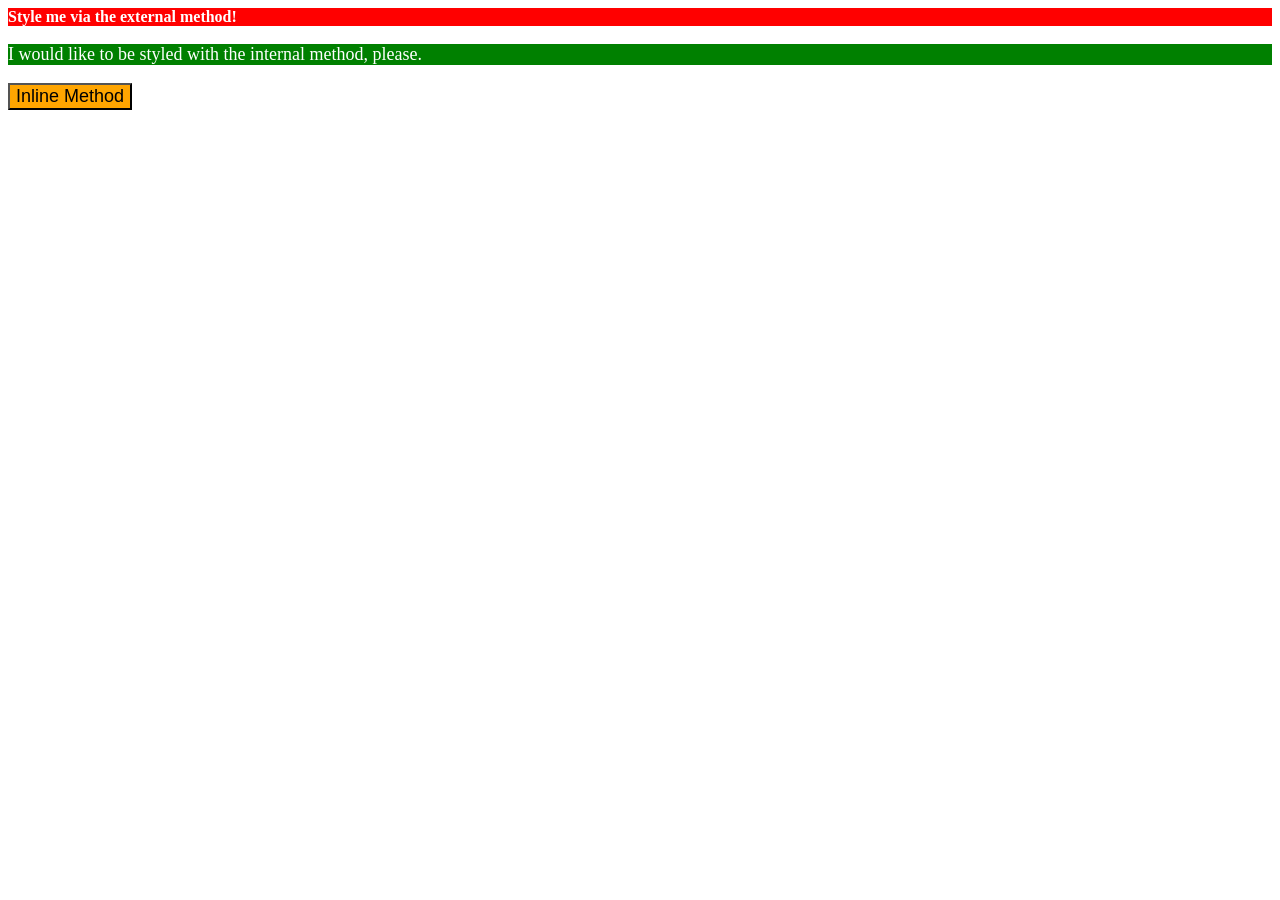
<file: foundations/intro-to-css/01-css-methods/index.html>
<!doctype html>
<html lang="en">
  <head>
    <meta charset="UTF-8" />
    <meta http-equiv="X-UA-Compatible" content="IE=edge" />
    <meta name="viewport" content="width=device-width, initial-scale=1.0" />
    <link rel="stylesheet" href="style.css" />
    <title>Methods for Adding CSS</title>
    <style>
      p {
        background-color: green;
        color: white;
        font-size: 18px;
      }
    </style>
  </head>
  <body>
    <div>Style me via the external method!</div>
    <p>I would like to be styled with the internal method, please.</p>
    <button style="background-color: orange; font-size: 18px">
      Inline Method
    </button>
  </body>
</html>
</file>
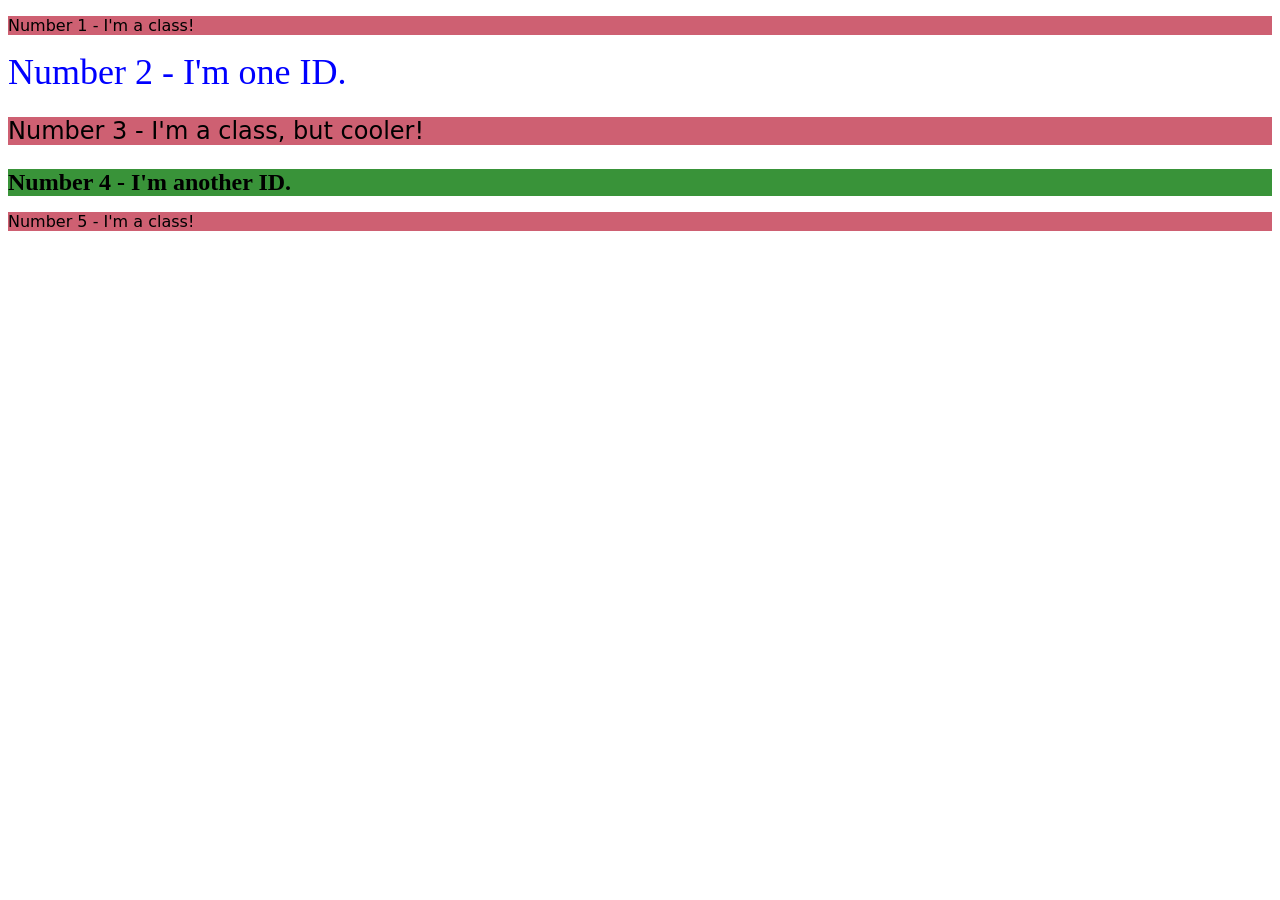
<file: foundations/intro-to-css/02-class-id-selectors/index.html>
<!doctype html>
<html lang="en">
  <head>
    <meta charset="UTF-8" />
    <meta http-equiv="X-UA-Compatible" content="IE=edge" />
    <meta name="viewport" content="width=device-width, initial-scale=1.0" />
    <title>Class and ID Selectors</title>
    <link rel="stylesheet" href="style.css" />
  </head>
  <body>
    <p class="odd element-1">Number 1 - I'm a class!</p>
    <div id="element-2">Number 2 - I'm one ID.</div>
    <p class="odd element-3">Number 3 - I'm a class, but cooler!</p>
    <div id="element-4">Number 4 - I'm another ID.</div>
    <p class="odd element-5">Number 5 - I'm a class!</p>
  </body>
</html>
</file>
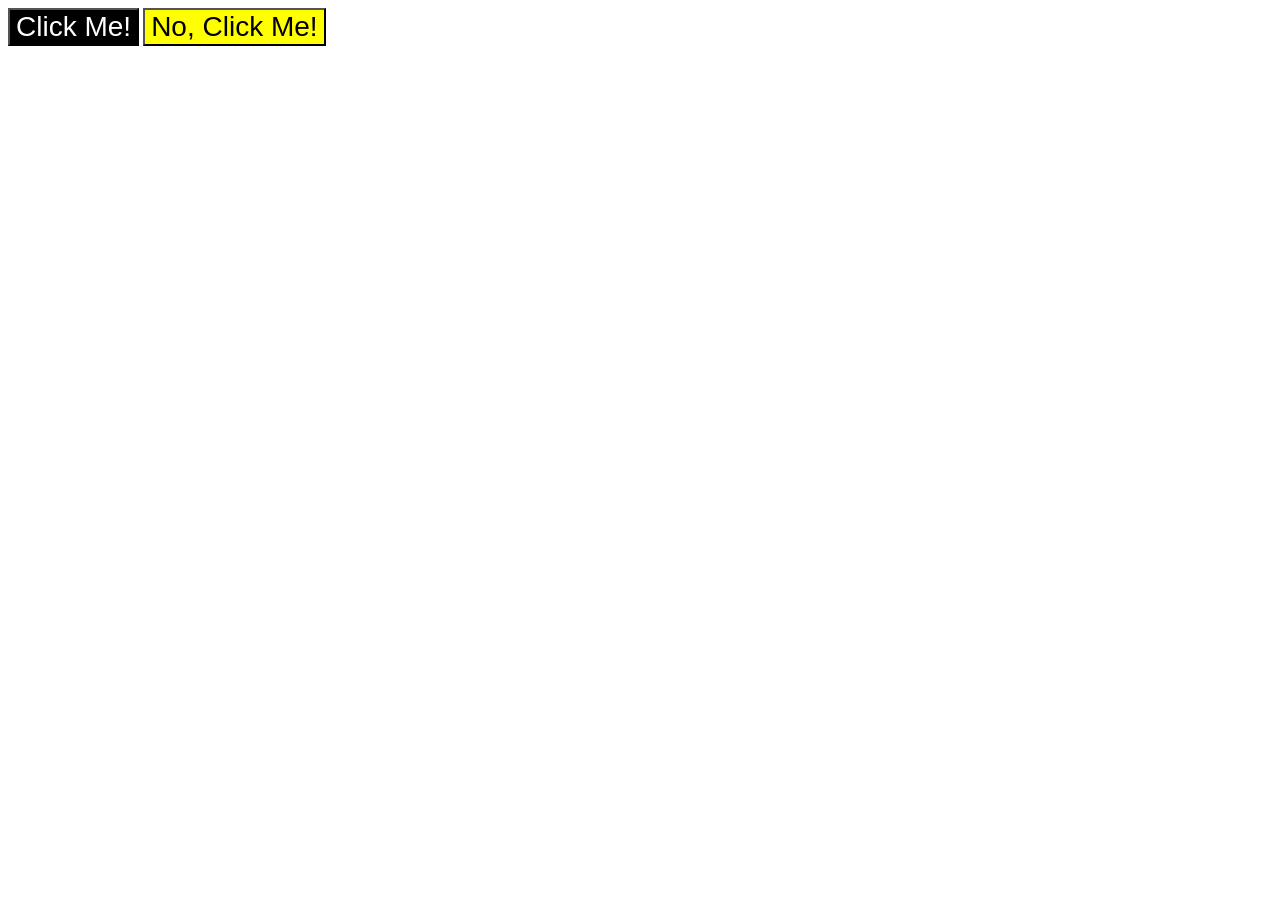
<file: foundations/intro-to-css/03-grouping-selectors/index.html>
<!doctype html>
<html lang="en">
  <head>
    <meta charset="UTF-8" />
    <meta http-equiv="X-UA-Compatible" content="IE=edge" />
    <meta name="viewport" content="width=device-width, initial-scale=1.0" />
    <title>Grouping Selectors</title>
    <link rel="stylesheet" href="style.css" />
  </head>
  <body>
    <button class="black-btn">Click Me!</button>
    <button class="yellow-btn">No, Click Me!</button>
  </body>
</html>
</file>
<file: foundations/intro-to-css/01-css-methods/style.css>
div {
  background-color: red;
  color: white;
  font-weight: bold;
}
</file>
<file: foundations/intro-to-css/02-class-id-selectors/style.css>
/* Add CSS Styling */
.odd {
  background-color: rgb(206, 96, 114);
  font-family: verdana, "DejaVu Sans", sans-serif;
}
#element-2 {
  color: blue;
  font-size: 36px;
}

.element-3 {
  font-size: 24px;
}
#element-4 {
  font-weight: bold;
  background-color: hsl(120, 44%, 40%);
  font-size: 24px;
}
</file>
<file: foundations/intro-to-css/03-grouping-selectors/style.css>
/* Add CSS Styling */
.black-btn,
.yellow-btn {
  font-size: 28px;
  font-family: Helvetica, "Times New Roman", sans-serif;
}

.black-btn {
  background-color: black;
  color: white;
}

.yellow-btn {
  background-color: yellow;
}
</file>
